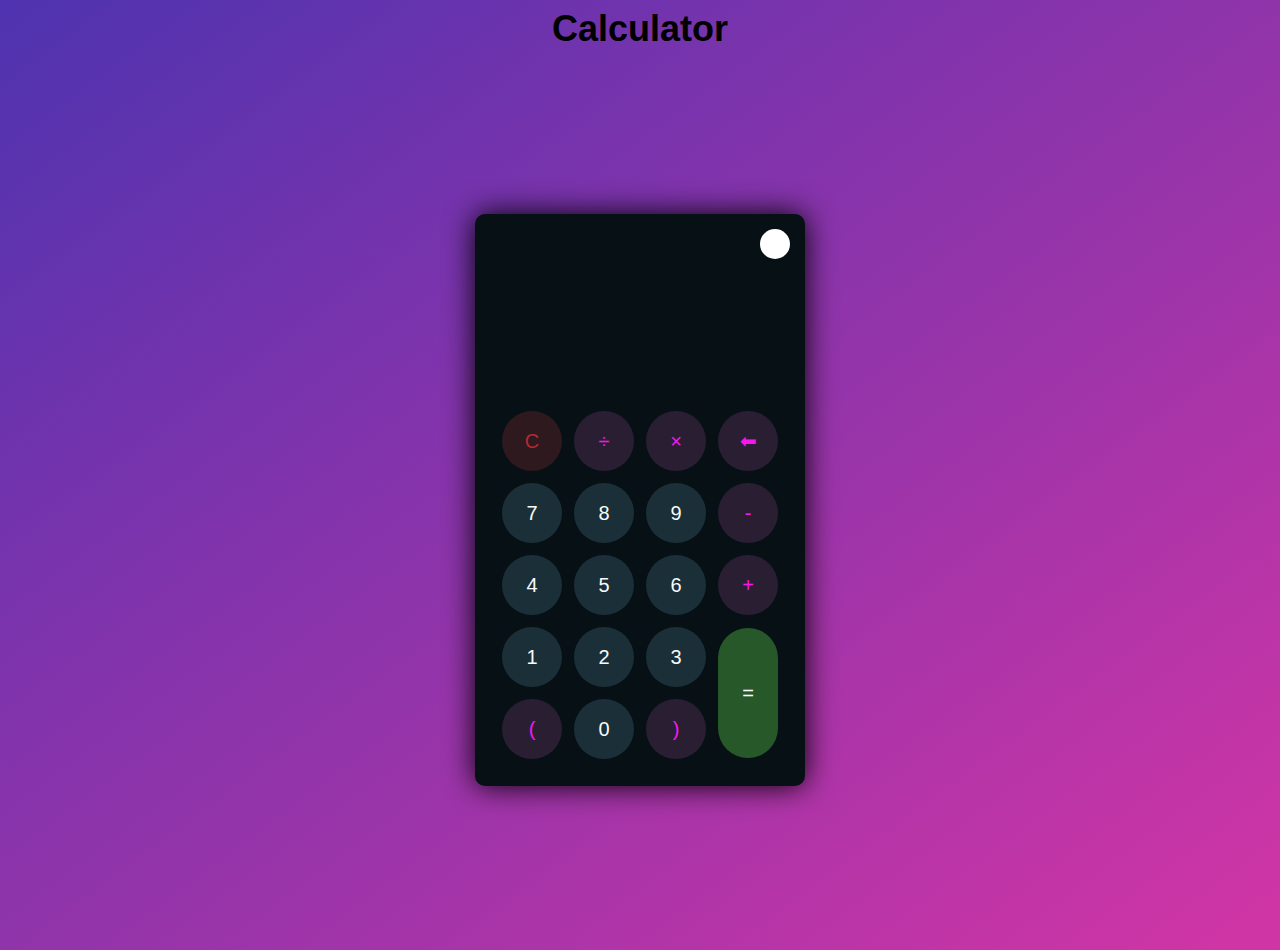
<file: Task 3  Calculator/index.html>
<!DOCTYPE html>
<html lang="en">
<head>
    <meta charset="UTF-8">
    <meta http-equiv="X-UA-Compatible" content="IE=edge">
    <meta name="viewport" content="width=device-width, initial-scale=1.0">
    <link rel="stylesheet" href="./style.css">
    <title> Calculator</title>
</head>
<body>
    <div class="tag">
        <h1>Calculator</h1>
    </div>
    <div class="container">
        <div class="calculator dark">
            <div class="theme-toggler active">
                <i class="toggler-icon"></i>
            </div>
            <div class="display-screen">
                <div id="display"></div>
            </div>
            <div class="buttons">
                <table>
                    <tr>
                        <td><button class="btn-operator" id="clear">C</button></td>
                        <td><button class="btn-operator" id="/">&divide;</button></td>
                        <td><button class="btn-operator" id="*">&times;</button></td>
                        <td><button class="btn-operator" id="backspace">⬅</button></td>
                    </tr>
                    <tr>
                        <td><button class="btn-number" id="7">7</button></td>
                        <td><button class="btn-number" id="8">8</button></td>
                        <td><button class="btn-number" id="9">9</button></td>
                        <td><button class="btn-operator" id="-">-</button></td>
                    </tr>
                    <tr>
                        <td><button class="btn-number" id="4">4</button></td>
                        <td><button class="btn-number" id="5">5</button></td>
                        <td><button class="btn-number" id="6">6</button></td>
                        <td><button class="btn-operator" id="+">+</button></td>
                    </tr>
                    <tr>
                        <td><button class="btn-number" id="1">1</button></td>
                        <td><button class="btn-number" id="2">2</button></td>
                        <td><button class="btn-number" id="3">3</button></td>
                        <td rowspan="2"><button class="btn-equal" id="equal">=</button></td>
                    </tr>
                    <tr>
                        <td><button class="btn-operator" id="(">(</button></td>
                        <td><button class="btn-number" id="0">0</button></td>
                        <td><button class="btn-operator" id=")">)</button></td>
                    </tr>
                </table>
            </div>
        </div>
    </div>
    <script src="./script.js"></script>
</body>
</html>
</file>
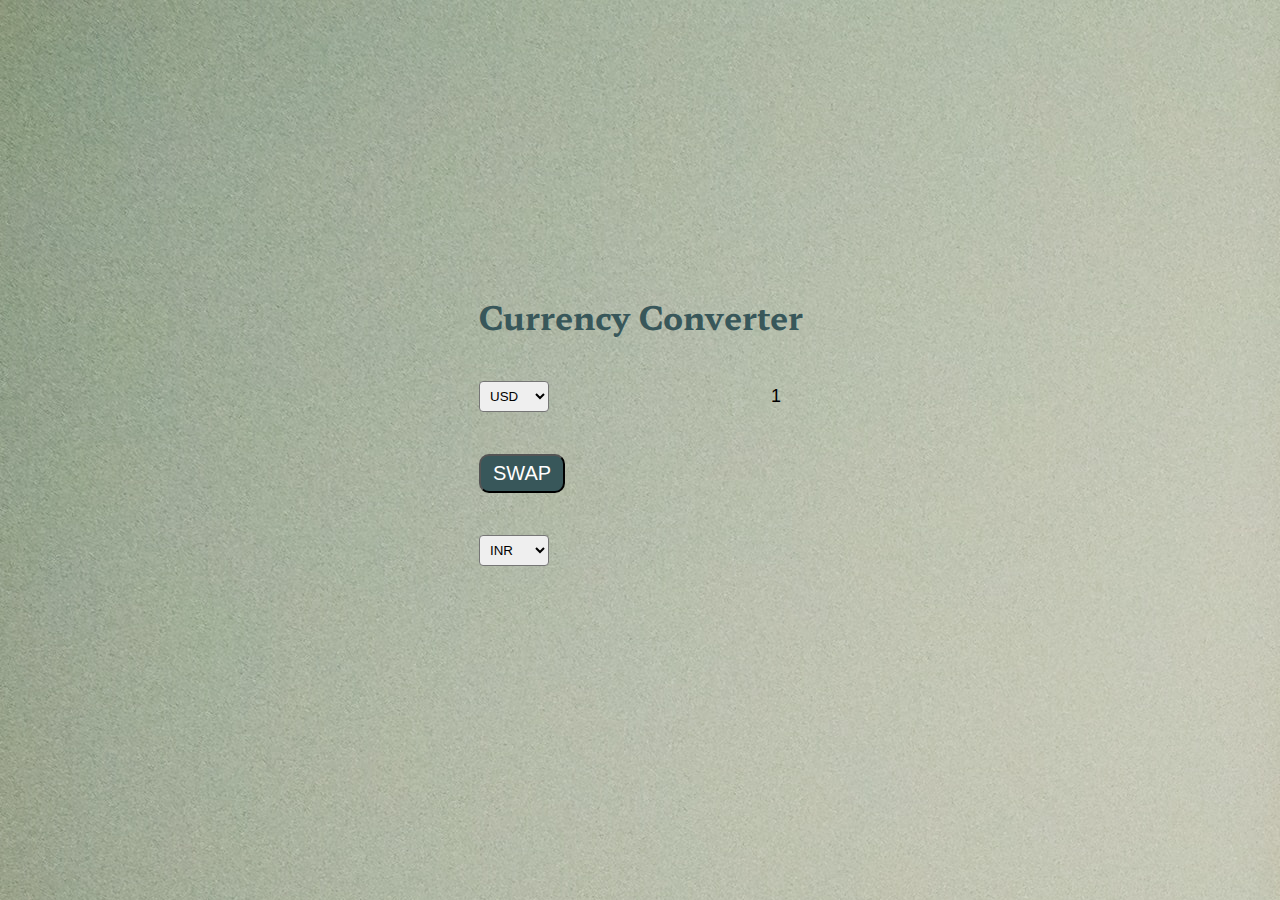
<file: Task 4  Currency Converter/index.html>
<!DOCTYPE html>
<html lang="en">
  <head>
    <meta charset="UTF-8" />
    <meta http-equiv="X-UA-Compatible" content="IE=edge" />
    <meta name="viewport" content="width=device-width, initial-scale=1.0" />
    <title>Currency Rate Converter</title>
    <link rel="stylesheet" href="./styles.css" />
    
    <link rel="preconnect" href="https://fonts.googleapis.com">
    <link rel="preconnect" href="https://fonts.gstatic.com" crossorigin>
    <link href="https://fonts.googleapis.com/css2?family=Hahmlet:wght@600&display=swap" rel="stylesheet">
  </head>
  <body>
   <h1>Currency Converter</h1>
    <div class="container">
    <!--- First Currency Section --->
      <div class="currency">

    <!--- Multiple options for currency --->
        <select id="currency-one">
          <option value="">Select One …</option>
          <option value="USD" selected>USD</option>
          <option value="EGP">EGP</option>
          <option value="PKR">PKR</option>
          <option value="PLN">PLN</option>
          <option value="PYG">PYG</option>
          <option value="RON">RON</option>
          <option value="RUB">RUB</option>
          <option value="SAR">SAR</option>
          <option value="SEK">SEK</option>
          <option value="SGD">SGD</option>
          <option value="THB">THB</option>
          <option value="EUR">EUR</option>
          <option value="FJD">FJD</option>
          <option value="GBP">GBP</option>
          <option value="GTQ">GTQ</option>
          <option value="HKD">HKD</option>
          <option value="BGN">BGN</option>
          <option value="BRL">BRL</option>
          <option value="BSD">BSD</option>
          <option value="CAD">CAD</option>
          <option value="CHF">CHF</option>
          <option value="CLP">CLP</option>
          <option value="CNY">CNY</option>
          <option value="COP">COP</option>
          <option value="CZK">CZK</option>
          <option value="DKK">DKK</option>
          <option value="DOP">DOP</option>
          <option value="TRY">TRY</option>
          <option value="TWD">TWD</option>
          <option value="UAH">UAH</option>
          <option value="UYU">UYU</option>
          <option value="ZAR">ZAR</option>
          <option value="HRK">HRK</option>
          <option value="HUF">HUF</option>
          <option value="IDR">IDR</option>
          <option value="ILS">ILS</option>
          <option value="INR">INR</option>
          <option value="ISK">ISK</option>
          <option value="JPY">JPY</option>
          <option value="KRW">KRW</option>
          <option value="KZT">KZT</option>
          <option value="MYR">MYR</option>
          <option value="NOK">NOK</option>
          <option value="NZD">NZD</option>
          <option value="PAB">PAB</option>
          <option value="PEN">PEN</option>
          <option value="PHP">PHP</option>
          <option value="MVR">MVR</option>
          <option value="MXN">MXN</option>
          <option value="AED">AED</option>
          <option value="ARS">ARS</option>
          <option value="AUD">AUD</option>
          
        </select>
        <input type="number" id="amount-one" placeholder="0" value="1" />
      </div>
      <div class="swap-rate-container">
        <button class="btn" id="swap">SWAP</button>
        <div class="rate" id="rate"></div>
      </div>
      <div class="currency">
    <!--- Multiple options for currency --->
        <select id="currency-two">
          <option value="">Select One …</option>
          <option value="USD" selected>USD</option>
          <option value="AED">AED</option>
          <option value="ARS">ARS</option>
          <option value="AUD">AUD</option>
          <option value="JPY">JPY</option>
          <option value="KRW">KRW</option>
          <option value="KZT">KZT</option>
          <option value="MVR">MVR</option>
          <option value="MXN">MXN</option>
          <option value="MYR">MYR</option>
          <option value="NOK">NOK</option>
          <option value="NZD">NZD</option>
          <option value="PAB">PAB</option>
          <option value="PEN">PEN</option>
          <option value="PHP">PHP</option>
          <option value="PKR">PKR</option>
          <option value="PLN">PLN</option>
          <option value="PYG">PYG</option>
          <option value="RON">RON</option>
          <option value="RUB">RUB</option>
          <option value="SAR">SAR</option>
          <option value="SEK">SEK</option>
          <option value="SGD">SGD</option>
          <option value="THB">THB</option>
          <option value="TRY">TRY</option>
          <option value="INR" selected>INR</option>
          <option value="TWD">TWD</option>
          <option value="UAH">UAH</option>
          <option value="BGN">BGN</option>
          <option value="BRL">BRL</option>
          <option value="BSD">BSD</option>
          <option value="CAD">CAD</option>
          <option value="CHF">CHF</option>
          <option value="CLP">CLP</option>
          <option value="CNY">CNY</option>
          <option value="COP">COP</option>
          <option value="CZK">CZK</option>
          <option value="DKK">DKK</option>
          <option value="DOP">DOP</option>
          <option value="EGP">EGP</option>
          <option value="EUR">EUR</option>
          <option value="FJD">FJD</option>
          <option value="GBP">GBP</option>
          <option value="HUF">HUF</option>
          <option value="IDR">IDR</option>
          <option value="ILS">ILS</option>
          <option value="UYU">UYU</option>
          <option value="ISK">ISK</option>
          <option value="GTQ">GTQ</option>
          <option value="HKD">HKD</option>
          <option value="HRK">HRK</option>
          <option value="ZAR">ZAR</option>
        </select>
        <input type="number" id="amount-two" />
      </div>
    </div>
   <script src="./systemm.js"></script>
  </body>
</html>
</file>
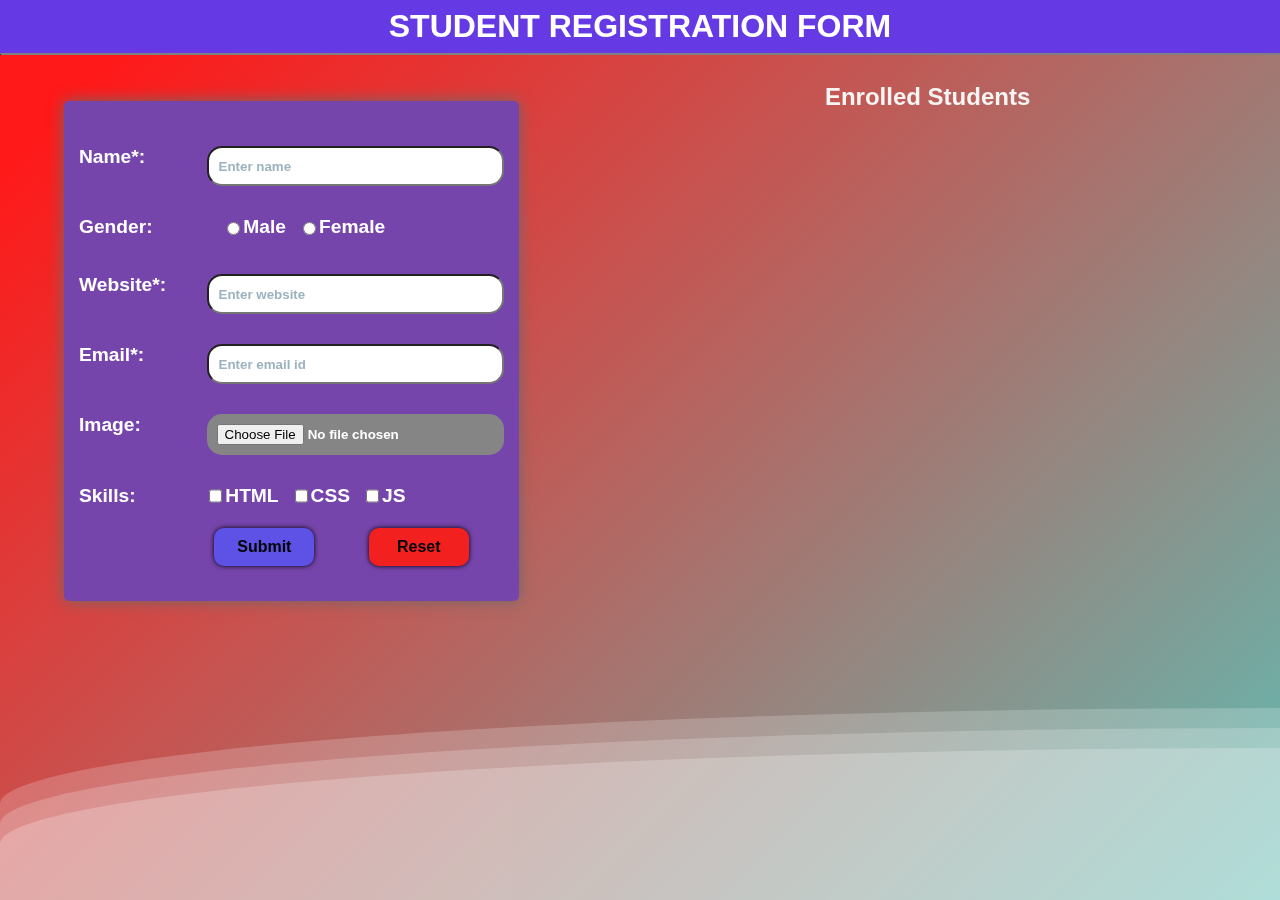
<file: Task 6  Create a registration form/index.html>
<!DOCTYPE html>
<html lang="en">

<head>
  <meta charset="UTF-8">
  <meta http-equiv="X-UA-Compatible" content="IE=edge">
  <meta name="viewport" content="width=device-width, initial-scale=1.0">
  <title>REGISTRATION FORM</title>
  <link rel="stylesheet" href="./style.css">
</head>

<body>
  <div>
    <div class="wave"></div>
    <div class="wave"></div>
    <div class="wave"></div>
 </div>
  <h1>STUDENT REGISTRATION FORM</h1>
  <hr>
  <div class="box">
    <div class="container">
      <form action="" id="form">
        <div class="f1">
          <label for="name">Name*:</label>
          <input type="text" name="name" class="in" placeholder="Enter name" required>
        </div>
        <div class="f2">
          <label for="gender">Gender:</label>
          <div class="c">
            <div class="c1"><input type="radio" name="gender">
              <label for="">Male</label>
            </div>
            <div class="c1"><input type="radio" name="gender">
              <label for="">Female</label>
            </div>
          </div>
        </div>

        <div class="f1">
          <label for="website">Website*:</label>
          <input type="text" name="website" class="in" placeholder="Enter website" required>
        </div>
        <div class="f1">
          <label for="email">Email*:</label>
          <input type="email" name="email" class="in" placeholder="Enter email id" required>
        </div>
        <div class="f1">
          <label for="image">Image:</label>
          <input type="file" name="image" class="in" id="img" alt="student image" accept="image/*" onchange="loadFile(event)">
        </div>
        <div class="f2">
          <label for="skills">Skills:</label>
          <div class="c">
            <div class="c1"><input type="checkbox" name="skills">
              <label for="">HTML</label>
            </div>
            <div class="c1"><input type="checkbox" name="skills">
              <label for="">CSS</label>
            </div>
            <div class="c1"><input type="checkbox" name="skills">
              <label for="">JS</label>
            </div>
          </div>
        </div>

        <input class="submit" type="submit" value="Submit">
        <input class="clear" type="reset" value="Reset">


      </form>
    </div>
    <div class="display">
      <h2>Enrolled  Students</h2>
    </div>
  </div>

  <script src="./script.js"></script>

</body>

</html>
</file>
<file: Task 3  Calculator/style.css>
* {
    padding: 0;
    margin: 0;
    box-sizing: border-box;
    outline: 0;
    transition: all 0.3s ease;
}

body {
    font-family: sans-serif;
}
.tag{
    text-align: center;
    padding-top: 8px ;
    font-size: large;
    color: black;
}
a {
    text-decoration: none;
    color: #fff;
}

body {
    background-image: linear-gradient( to bottom right, rgba(79,51,176,1.0),rgba(210,53,165));
}

.container {
    height: 100vh;
    width: 100vw;
    display: grid;
    place-items: center;
}

.calculator {
    position: relative;
    height: auto;
    width: auto;
    padding: 20px;
    border-radius: 10px;
    box-shadow: 0 0 30px #000;
}

.theme-toggler {
    position: absolute;
    top: 30px;
    right: 30px;
    color: #fff;
    cursor: pointer;
    z-index: 1;
}

.theme-toggler.active {
    color: #333;
}

.theme-toggler.active::before {
    background-color: #fff;
}

.theme-toggler::before {
    content: '';
    height: 30px;
    width: 30px;
    position: absolute;
    top: 50%;
    transform: translate(-50%, -50%);
    border-radius: 50%;
    background-color: #333;
    z-index: -1;
}

#display {
    margin: 0 10px;
    height: 150px;
    width: auto;
    max-width: 270px;
    display: flex;
    align-items: flex-end;
    justify-content: flex-end;
    font-size: 30px;
    margin-bottom: 20px;
    overflow-x: scroll;
  }

#display::-webkit-scrollbar {
    display: block;
    height: 3px;
}

button {
    height: 60px;
    width: 60px;
    border: 0;
    border-radius: 30px;
    margin: 5px;
    font-size: 20px;
    cursor: pointer;
    transition: all 200ms ease;
}

button:hover {
    transform: scale(1.1);
}

button#equal {
    height: 130px;
}

/* light theme */

.calculator {
    background-color: #fff;
}

.calculator #display {
    color: #0a1e23;
}

.calculator button#clear {
    background-color: #ffd5d8;
    color: #fc4552;
}

.calculator button.btn-number {
    background-color: #c3eaff;
    color: #030303;
}

.calculator button.btn-operator {
    background-color: #ffd0fb;
    color: #fc00f4;
  }
  
  .calculator button.btn-equal {
    background-color: #adf9e7;
    color: #000;
  }

  /* dark theme */

  .calculator.dark {
    background-color: #071115;
  }

  .calculator.dark #display {
    color: #f8fafb;
  }

  .calculator.dark button#clear {
    background-color: #2d191e;
    color: #b82831;
  }

  .calculator.dark button.btn-number {
    background-color: #1b2f38;
    color: #f8fafb;
  }

  .calculator.dark button.btn-operator {
    background-color: #2a1e33;
    color: #f617ef;
  }
  
  .calculator.dark button.btn-equal {
    background-color: #27582a;
    color: #ffffff;
  }
</file>
<file: Task 4  Currency Converter/styles.css>
/* general styles */
:root {
    --primary-color: #38575a;
    --secondary-color: #ffffff;
  }
  
  * {
    box-sizing: border-box;
    padding: 0;
    margin: 0;
  }
  
  body {
    background-image: url(./image/b3.jpg);
    display: flex;
    flex-direction: column;
    justify-content: center;
    align-items: center;
    height: 100vh;
    font-family: 'Hahmlet', serif;
  }
  
  h1 {
    color: var(--primary-color);
  }
  
  p {
    text-align: center;
    font-size: 20px;
  }
  
  /* button */
  .btn {
    background-color: var(--primary-color);
    color: var(--secondary-color);
    font-size: 20px;
    padding: 6px 12px;
    border-radius: 10px;
    cursor: pointer;
  }
  .currency {
    padding: 42px 0;
    display: flex;
    justify-content: center;
    align-items: center;
    border: #439491;
    border-radius: 20px;
  }
  .currency select {
    padding: 6px;
    width: 70px;
    border-radius: 4px;
  }
  .currency input {
    border: 0;
    background: transparent;
    font-size: 18px;
    text-align: right;
    padding: 5px;
    margin-left: 10px;
  }
  .swap-rate-container {
    display:flex;
  }
  
  .rate {
    color: var(--primary-color);
    font-size: 17px;
    padding-left: 28px;
  }
  
  select:focus,
  input:focus,
  button:focus {
    outline: none;
  }
  
  /* media query */

  @media (max-width: 600px) {
    .currency input {
      width: 200px;
    }
  }
  
  @media (max-width: 460px) {
    h1,
    p {
      text-align: center;
      margin: 7px;
    }
  }
</file>
<file: Task 6  Create a registration form/style.css>
* {
    box-sizing: border-box;
  }
  body {
    min-height: 100vh;
    height: 110%;
    text-align: center;
    font-family: sans-serif;
    font-weight: bold;
    color: white;
    margin: 0;
  
  }
  h1 {
    margin: 0;
    padding: 8px 0;
    background-color: #653ae5;
  }
  hr {
    border-top: 2px solid;
    border-bottom: none;
    border-color: gray;
    margin-top: 0;
  }
  label {
    font-size: 1.2rem;
  }
  .container {
    text-align: center;
    width: 40%;
    height: 500px;
    padding-top: 30px;
    margin: 3% 15% 0 5%;
    box-shadow: 0 0 15px rgb(109, 104, 104);
    background-color: #7645ab;
    border-radius: 5px;
  }
  .box {
    display: flex;
    text-align: center;
  }
  .f1 {
    display: flex;
    justify-content: space-between;
    padding: 15px;
  }
  .f2 {
    display: flex;
    padding: 15px;
  }
  .c {
    display: flex;
    margin-left: 15%;
  }
  .c1 {
    margin: 6px;
    margin-top: 0;
    display: flex;
  }
  .display {
    text-align: left;
    display: flex;
    flex-direction: column;
    height: 500px;
    width: 50%;
  }
  .div1 {
    display: flex;
    font-weight: normal;
    flex-direction: column;
    padding-left: 10px;
    padding-bottom: 15px;
  }
  .div1 div {
    padding: 5px;
  }
  .display h2 {
    margin-left: 20%;
    color: rgb(247, 244, 244);
  }
  .d {
    margin-bottom: 10px;
    width: 70%;
    height:200px;
    border: 0.5px solid rgb(0, 21, 31);
    box-shadow: 0 0 15px black;
    background-color: #090a0a;
    border-radius: 5px;
    display: flex;
    justify-content: space-between;
    padding: 20px;
  }
  .f1 input {
    background-color: white;
    border-radius: 15px;
    height: 40px;
    padding: 10px;
  }
  .f1 input::placeholder {
    font-weight: bold;
    color: #9DB2BF;
  }
  .in {
    width: 70%;
  }
  #img {
    height: fit-content;
    background-color: #858585;
    font-weight: bold;
  }
  .submit {
    background-color: rgb(94, 82, 230);
    font-weight: bold;
    font-size: 1rem;
    padding: 10px;
    border: 0;
    width: 100px;
    border-radius: 10px;
    box-shadow: 0 0 5px;
    cursor: pointer;
    margin-left: 100px;
  }
  .submit:hover {
    background-color: #3d3d3d;
    color: white;
  }
  
  .clear {
    background-color: rgb(243, 32, 32);
    font-weight: bold;
    font-size: 1rem;
    padding: 10px;
    border: 0;
    width: 100px;
    border-radius: 10px;
    box-shadow: 0 0 5px;
    cursor: pointer;
    margin-left: 50px;
  }
  .clear:hover {
    background-color: #3d3d3d;
    color: white;
  }
  
  .img {
    width: 150px;
    max-height: 120px;
    border-radius: 20px;
    padding: 5px;
    padding-right: 10px;
    align-self: center;
  }
  
  @media only screen and(max-width:730px) {
    .box {
      display: flex;
      flex-direction: column;
      justify-content: center;
      align-items: center;
    }
    .f1 {
      display: flex;
      flex-direction: column;
    }
    .f2 {
      display: flex;
      flex-direction: column;
      padding: 23px;
    }
    .in {
      width: 100%;
    }
    .display {
      width: 100%;
      display: flex;
      flex-direction: column;
      align-items: center;
    }
    .display h2 {
      margin-left: 0;
    }
    .c {
      display: flex;
      justify-content: space-around;
      margin-left: 0;
    }
    .submit {
      margin-bottom: 10px;
    }
  
  }
  
  @media only screen and(max-width:455px) {
    .d {
      flex-direction: column;
    }
    .img {
      align-self: center;
    }
  }
  body {
    margin: auto;
    font-family: -apple-system, BlinkMacSystemFont, sans-serif;
    overflow: auto;
    background: linear-gradient(315deg, rgba(101,0,94,1) 3%, rgba(60,132,206,1) 38%, rgba(48,238,226,1) 68%, rgba(255,25,25,1) 98%);
    animation: gradient 15s ease infinite;
    background-size: 400% 400%;
    background-attachment: fixed;
  }
  
  @keyframes gradient {
    0% {
        background-position: 0% 0%;
    }
    50% {
        background-position: 100% 100%;
    }
    100% {
        background-position: 0% 0%;
    }
  }
  
  .wave {
    background: rgb(255 255 255 / 25%);
    border-radius: 1000% 1000% 0 0;
    position: fixed;
    width: 200%;
    height: 12em;
    animation: wave 10s -3s linear infinite;
    transform: translate3d(0, 0, 0);
    opacity: 0.8;
    bottom: 0;
    left: 0;
    z-index: -1;
  }
  
  .wave:nth-of-type(2) {
    bottom: -1.25em;
    animation: wave 18s linear reverse infinite;
    opacity: 0.8;
  }
  
  .wave:nth-of-type(3) {
    bottom: -2.5em;
    animation: wave 20s -1s reverse infinite;
    opacity: 0.9;
  }
  
  @keyframes wave {
    2% {
        transform: translateX(1);
    }
  
    25% {
        transform: translateX(-25%);
    }
  
    50% {
        transform: translateX(-50%);
    }
  
    75% {
        transform: translateX(-25%);
    }
  
    100% {
        transform: translateX(1);
    }
  }
</file>
